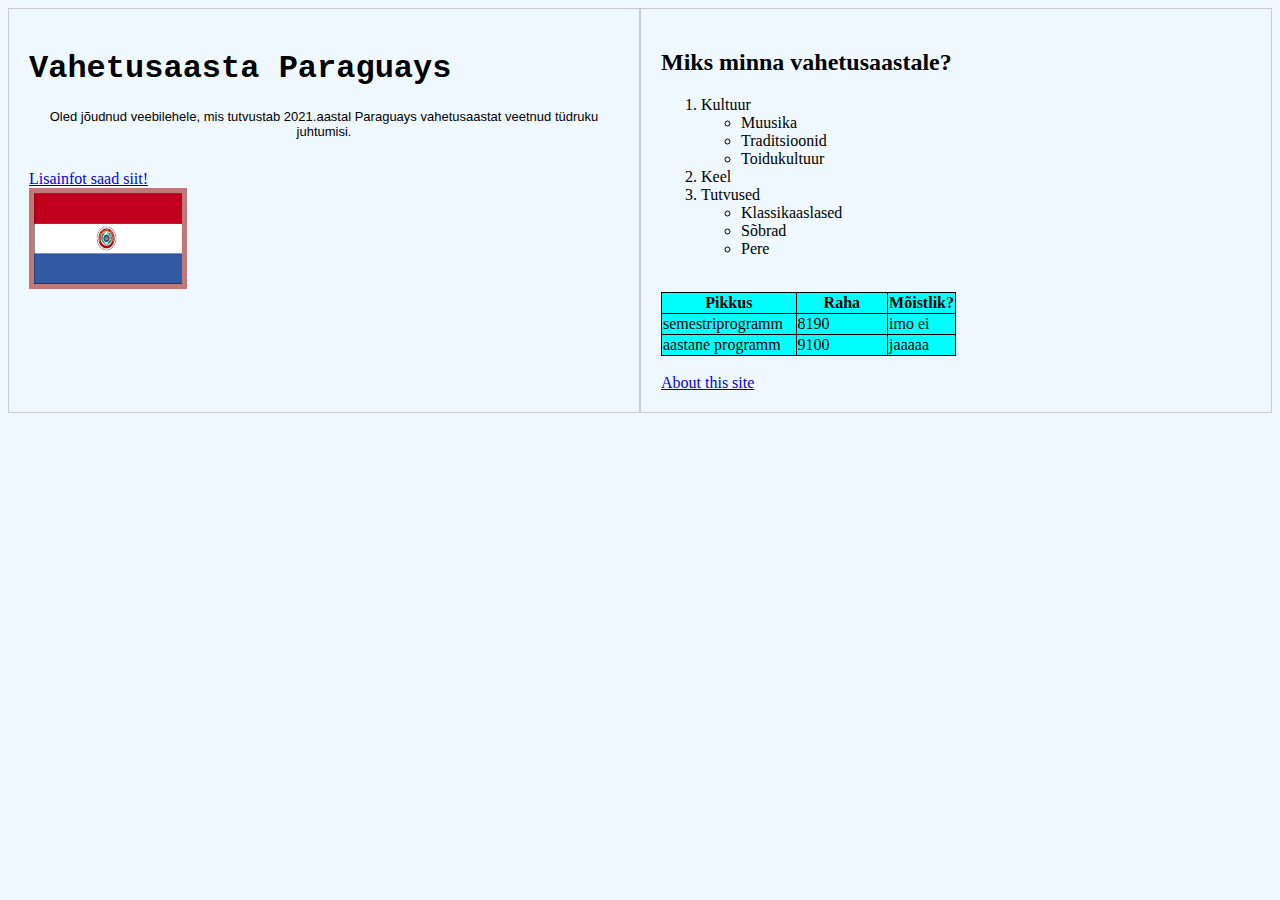
<file: index.html>
<!DOCTYPE html>
<html>

<head>
  <meta charset="UTF-8">
  <link rel="stylesheet" href="style.css">
  <title>Paraguay</title>
</head>

<body>

  <div class="column">
    <h1>Vahetusaasta Paraguays</h1>
    <p>Oled jõudnud veebilehele, mis tutvustab 2021.aastal Paraguays vahetusaastat veetnud tüdruku juhtumisi.</p>
    <br>
    <a href="https://www.youtube.com/@unachicalocaenparaguay7769" target="_blank">Lisainfot saad siit!</a>
    <br>
    <img src="flag-of-paraguay.jpg" alt="The flag of Paraguay">
  </div>
  <div class="column">
    <h2>Miks minna vahetusaastale?</h2>
    <ol>
      <li>Kultuur</li>
      <ul>
        <li>Muusika</li>
        <li>Traditsioonid</li>
        <li>Toidukultuur</li>
      </ul>
      <li>Keel</li>
      <li>Tutvused</li>
      <ul>
        <li>Klassikaaslased</li>
        <li>Sõbrad</li>
        <li>Pere</li>
      </ul>
    </ol>
    <br>
    <table>
      <tr>
        <th>Pikkus</th>
        <th>Raha</th>
        <th>Mõistlik?</th>
      </tr>
      <tr>
        <td>semestriprogramm</td>
        <td>8190</td>
        <td>imo ei</td>
      </tr>
      <tr>
        <td>aastane programm</td>
        <td>9100</td>
        <td>jaaaaa</td>
      </tr>
    </table>
    <br>
    <a href="index2.html">About this site</a>
  </div>

</body>

</html>
</file>
<file: style.css>
h1 {
    color: black;
    font-family:'Courier New', Courier, monospace;
}
p {
    color: black; 
    font-family: Impact, Haettenschweiler, 'Arial Narrow Bold', sans-serif;
    font-size: small; 
    text-align: center;
}
img {
    border: 5px solid #c17878;
    width: 25%;
    height: 25%;
}
table, th, td {
    border: 1px solid;
    width: 50%;
    border-collapse: collapse;
}
table {
    background-color: aqua;
}
body {
    background-color: aliceblue;
    display: flex;
}
.column {
    flex: 1;
    float: left;
    width: 50%;
    padding: 20px;
    border: 1px solid #ccc;
}
</file>
